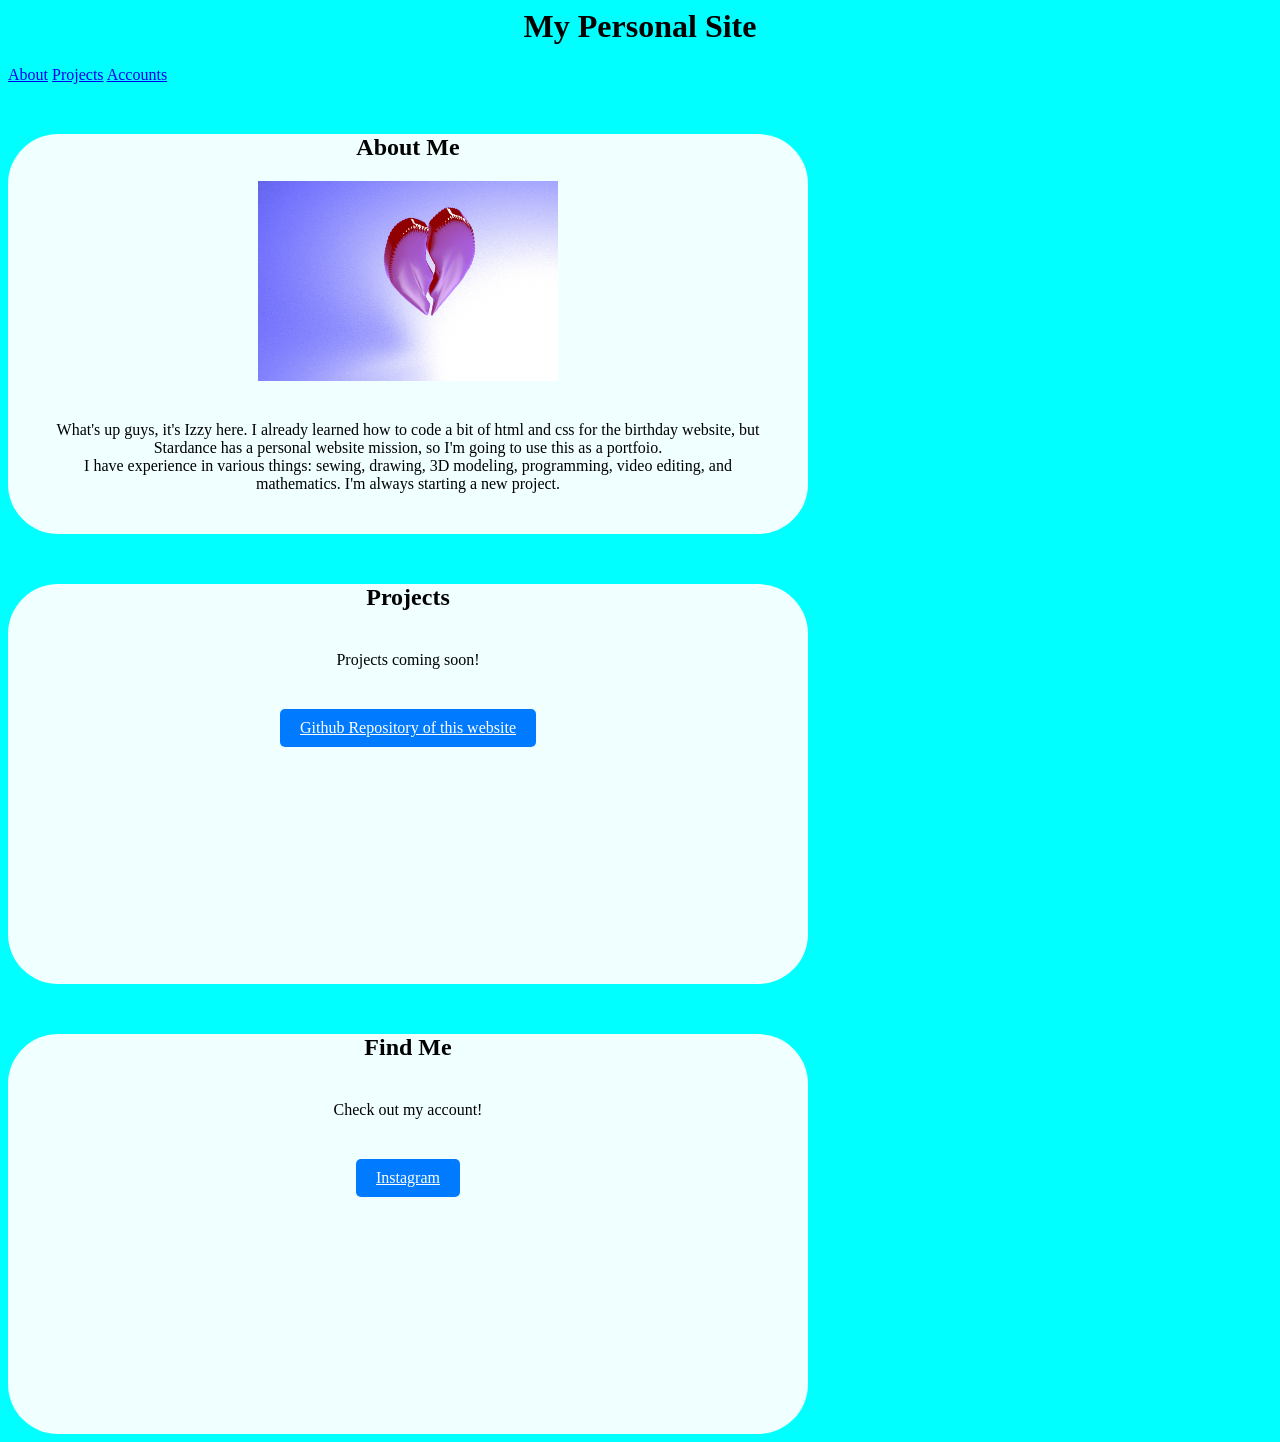
<file: index.html>
<html lang="en">

<head>
    <meta charset="UTF-8">
    <meta name="viewport" content="width=device-width, initial-scale=1.0">
    <title>Izzy Bizzy</title>
    <link rel="stylesheet" href="styles.css">
</head>

<body>
    <header>
  <h1 style="text-align: center;">My Personal Site</h1>
  <nav>
    <a href="#about">About</a>
    <a href="#projects">Projects</a>
    <a href="#contact">Accounts</a>
  </nav>
</header>
<section class="Intro" id="about">
  <h2>About Me</h2>
     <img src="heart2.jpg" alt="3d rendered broken heart" style="width: 300px; height: 200px;">
  <p>What's up guys, it's Izzy here. 
     I already learned how to code a bit of html and css for the birthday website, 
     but Stardance has a personal website mission, so I'm going to use this as a portfoio.
    <br> I have experience in various things: sewing, drawing, 3D modeling, programming, video editing, and mathematics. I'm always starting a new project. 
    </p>
   
</section>

<section class="Intro" id="projects">
  <h2>Projects</h2>
  <p>Projects coming soon!</p>
   <a href="https://github.com/bizzymaria-bit/personal-website" class="button-link">Github Repository of this website</a>
</section>
   

<section class="Intro" id="contact">
  <h2>Find Me</h2>
  <p>Check out my account!
        </p>
        <a href="https://www.instagram.com/izzyistoobizzy" class="button-link">Instagram</a>
</section>

</body>

</html>
</file>
<file: styles.css>
.intro{
    height: 400px;
    width: 800px;
    background-color: azure;
    text-align: center;
    align-self: center;
    align-items: center;
    border-color: aquamarine;
    border-radius: 50px;
    border-width: 10px;
}
a{
    text-align: center;
}
html{
    background-color: aqua;
}
p{
    margin: 5%;
}
section{
    margin-top: 50px;
    align-self: center;
}
.button-link {
  display: inline-block;
  padding: 10px 20px;
  background-color: #007bff;
  color: white;
  border-radius: 5px;

}
.button-link:hover {
  background-color: #0056b3;
}
</file>
